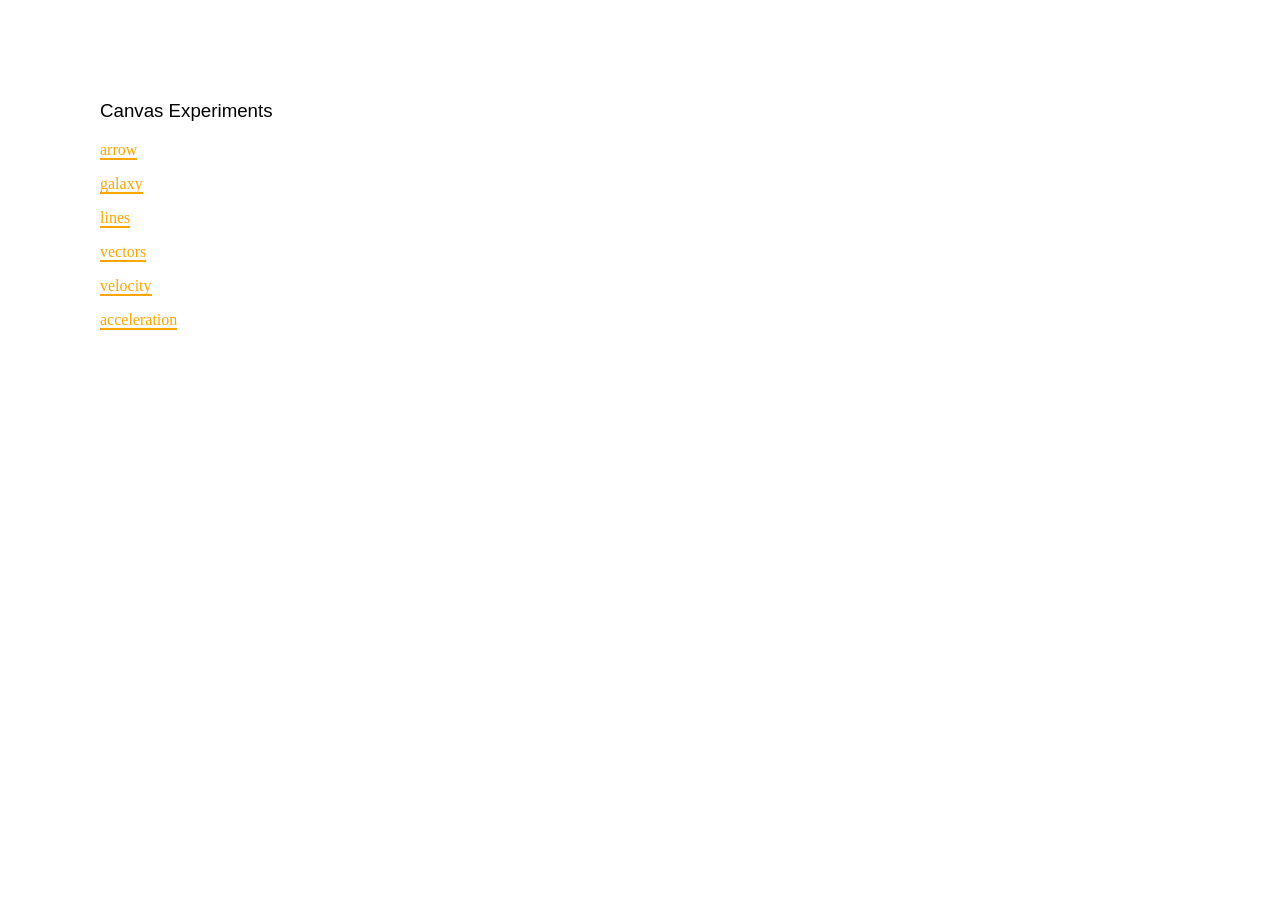
<file: index.html>
<!DOCTYPE html>
<html>
<head>
  <meta charset="utf-8">
  <title></title>
  <style>
    body {
      margin: 0;
      padding: 0;
      font-family: 'Times', serif;
    }
    h1, h2, h3, h4, h5, h6 {
      font-family: 'Futura', sans-serif;
      font-weight: lighter;
    }
    ul {
      margin: 0;
      padding: 0;
    }
    li {
      list-style: none;
      margin: 1em 0;
    }
    a {
      color: orange;
      text-decoration: none;
      border-bottom: 2px solid orange;
      -webkit-transition: all 0.2s ease;
      transition: all 0.2s ease;
    }
    a:hover {
      color: #b54b17;
      border-bottom: 2px solid #b54b17;
    }
    section {
      margin: 100px;
    }
  </style>
</head>
<body>
  
  <section>
    <h3>Canvas Experiments</h3>
    <ul>
      <li><a href="/arrow">arrow</a></li>
      <li><a href="/galaxy">galaxy</a></li>
      <li><a href="/lines">lines</a></li>
      <li><a href="/vectors">vectors</a></li>
      <li><a href="/velocity">velocity</a></li>
      <li><a href="/acceleration">acceleration</a></li>
    </ul>
  </section>

</body>
</html>
</file>
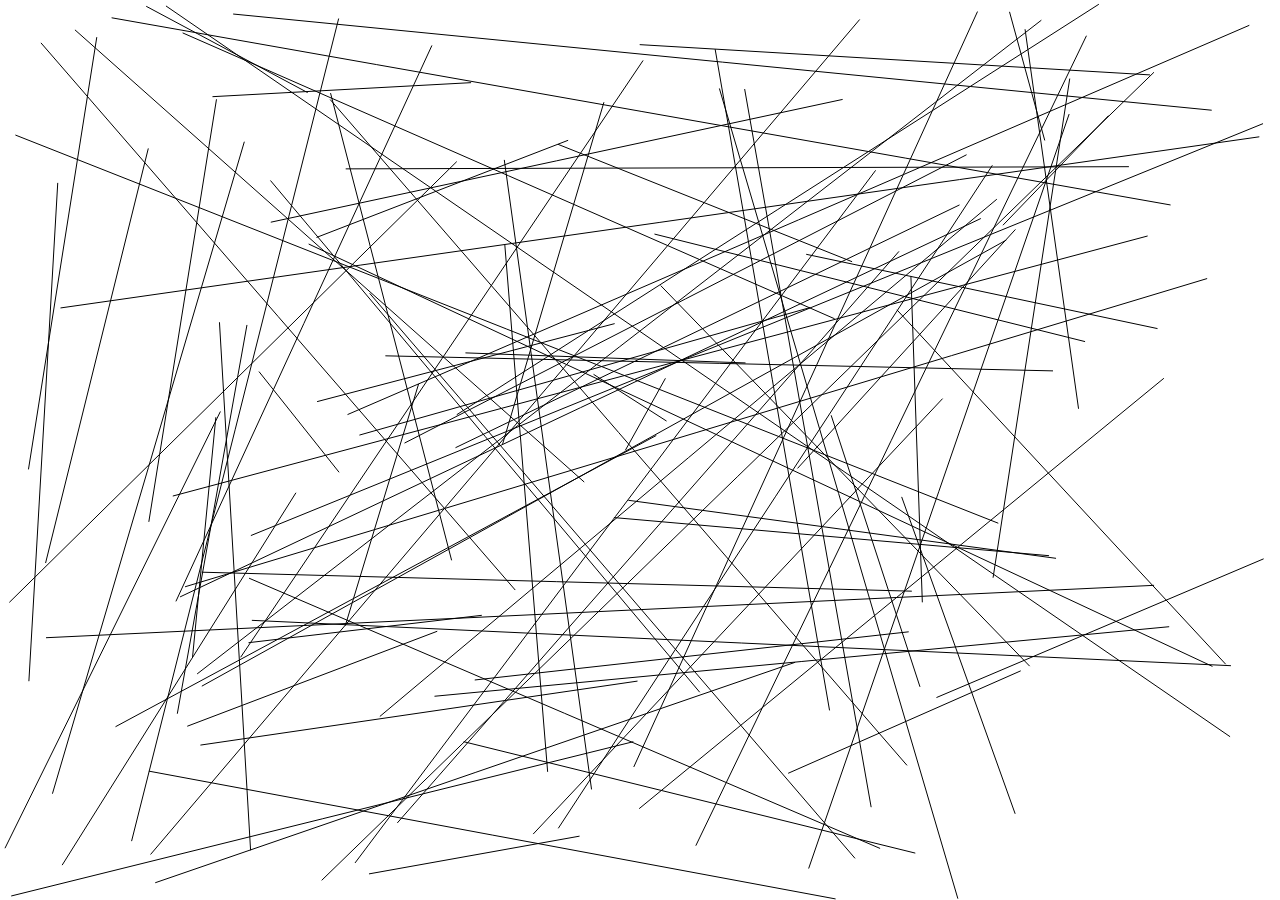
<file: lines/index.html>
<!DOCTYPE html>
<html>
<head>
  <meta charset="utf-8">
  <title>lines</title>
  <link rel="stylesheet" href="../base/reset.css">
</head>
<body>
    
  <canvas id="c"></canvas>

  <script src="https://code.jquery.com/jquery-2.1.3.min.js"></script>
  <script src="lines.js"></script>
</body>
</html>
</file>
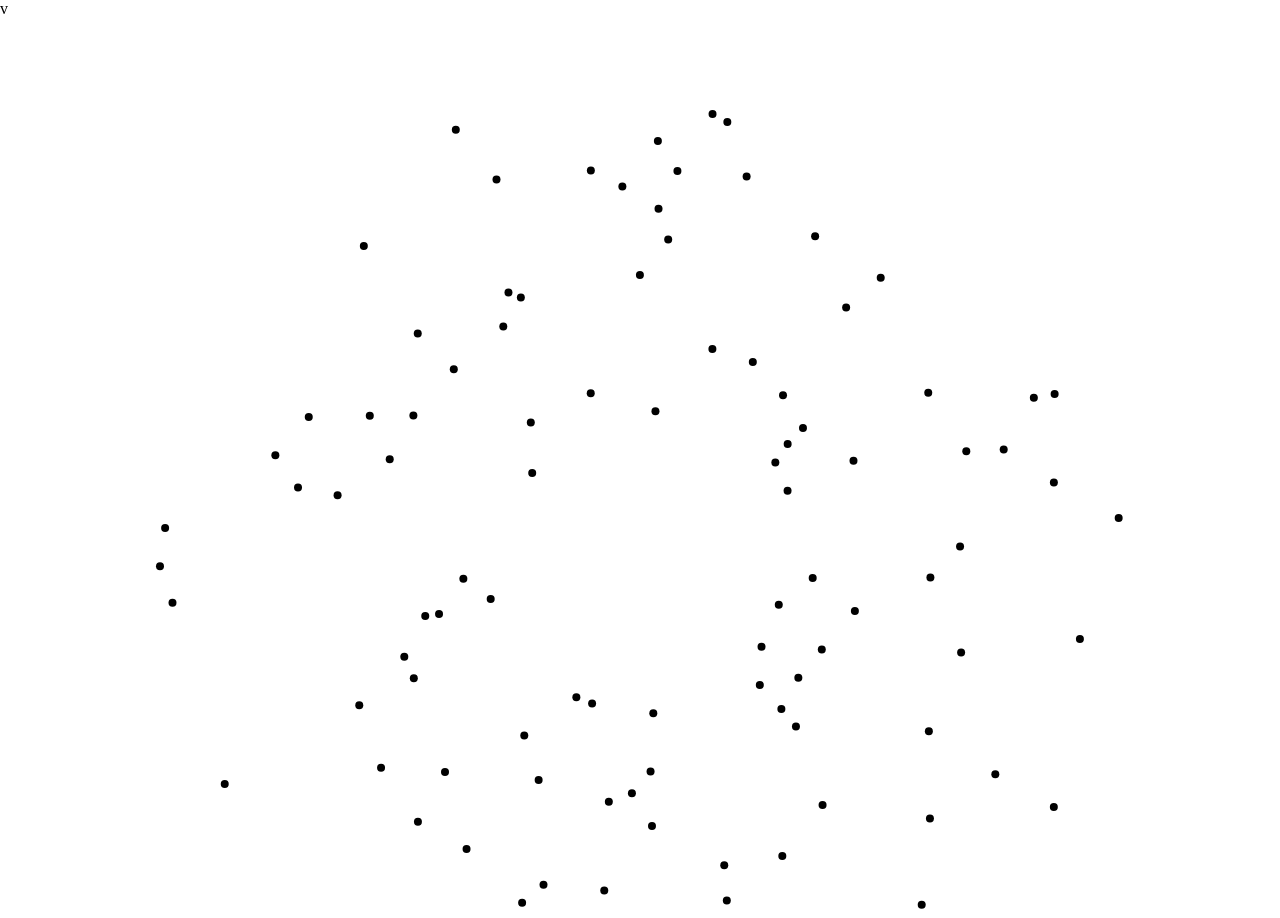
<file: velocity/index.html>
<!DOCTYPE html>
<html>
<head>
  <meta charset="utf-8">
  <title>velocity</title>
  <link rel="stylesheet" href="../base/reset.css">v
</head>
<body>
  
  <canvas id="c"></canvas>

  <script src="https://code.jquery.com/jquery-2.1.3.min.js"></script>
  <script src="../vectors/vectors.js"></script>
  <script src="velocity.js"></script>
  <script src="particle.js"></script>
</body>
</html>
</file>
